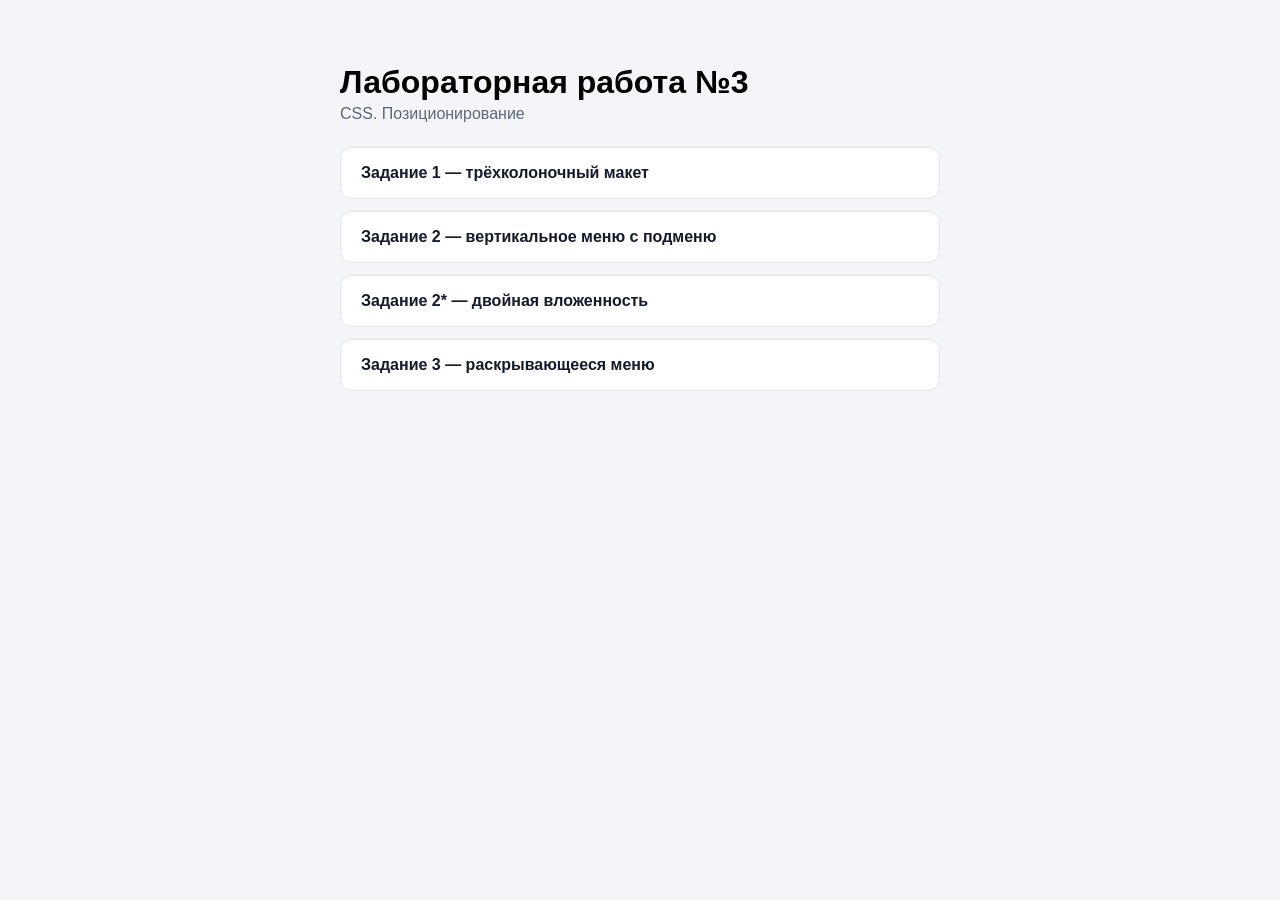
<file: index.html>
<!DOCTYPE html>
<html lang="ru">
<head>
    <meta charset="UTF-8">
    <meta name="viewport" content="width=device-width, initial-scale=1.0">
    <title>Лабораторная работа №3</title>
    <link rel="stylesheet" href="index.css">
</head>
<body>
    <div class="page">
        <h1>Лабораторная работа №3</h1>
        <p>CSS. Позиционирование</p>
        <a href="task1.html">Задание 1 — трёхколоночный макет</a>
        <a href="task2.html">Задание 2 — вертикальное меню с подменю</a>
        <a href="task2-2.html">Задание 2* — двойная вложенность</a>
        <a href="task3.html">Задание 3 — раскрывающееся меню</a>
    </div>
</body>
</html>
</file>
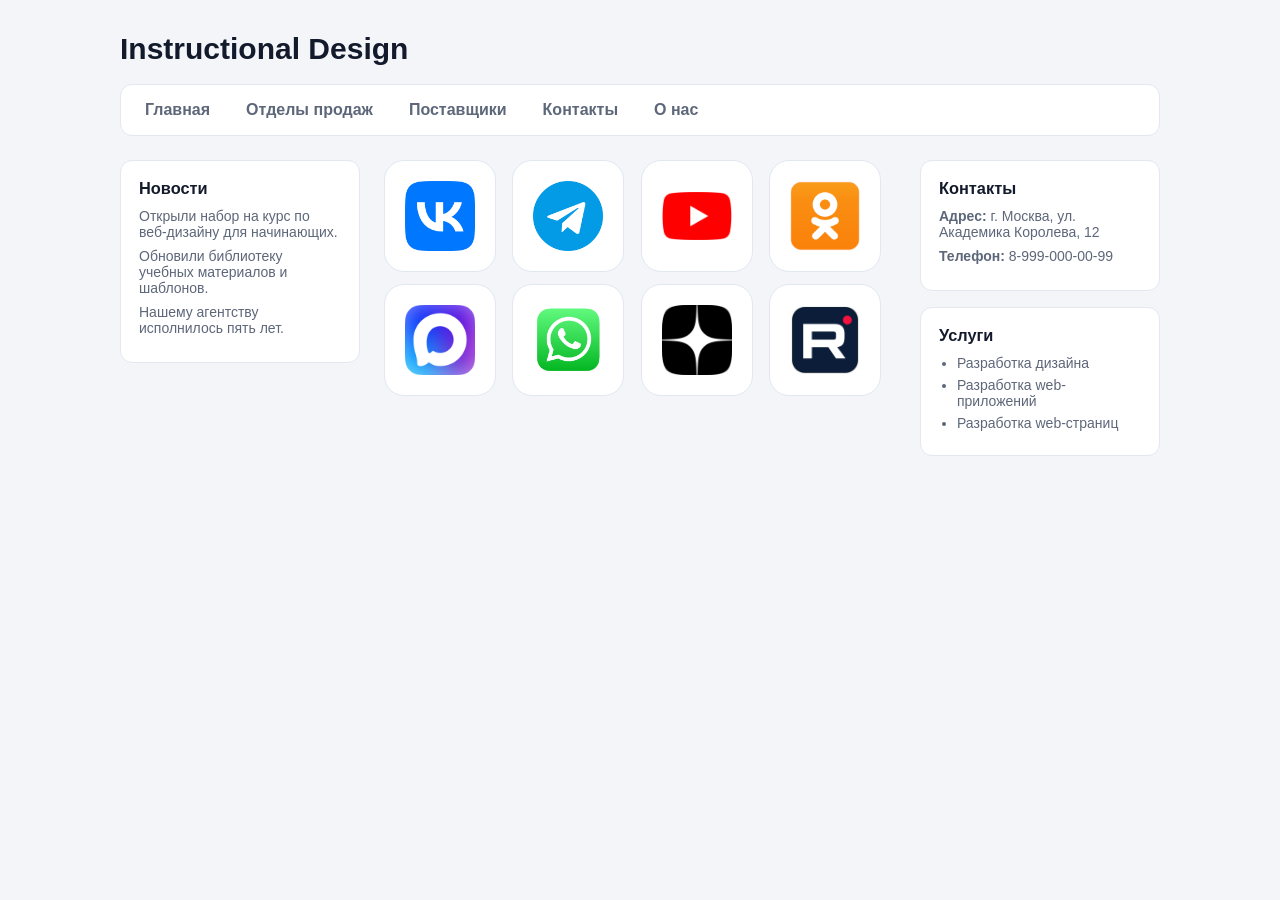
<file: task1.html>
<!DOCTYPE html>
<html lang="ru">
<head>
    <meta charset="UTF-8">
    <meta name="viewport" content="width=device-width, initial-scale=1.0">
    <title>Задание 1</title>
    <link rel="stylesheet" href="task1.css">
</head>
<body>
    <div class="page">

        <div class="header">Instructional Design</div>

        <div class="menu">
            <a href="#" class="menu-item">Главная</a>
            <a href="#" class="menu-item">Отделы продаж</a>
            <a href="#" class="menu-item">Поставщики</a>
            <a href="#" class="menu-item">Контакты</a>
            <a href="#" class="menu-item">О нас</a>
        </div>

        <div class="left">
            <div class="card">
                <h3>Новости</h3>
                <p>Открыли набор на курс по веб-дизайну для начинающих.</p>
                <p>Обновили библиотеку учебных материалов и шаблонов.</p>
                <p>Нашему агентству исполнилось пять лет.</p>
            </div>
        </div>

        <div class="right">
            <div class="card">
                <h3>Контакты</h3>
                <p><b>Адрес:</b> г. Москва, ул. Академика Королева, 12</p>
                <p><b>Телефон:</b> 8-999-000-00-99</p>
            </div>
            <div class="card">
                <h3>Услуги</h3>
                <ul>
                    <li>Разработка дизайна</li>
                    <li>Разработка web-приложений</li>
                    <li>Разработка web-страниц</li>
                </ul>
            </div>
        </div>

        <div class="center">
            <div class="icon">
                <img src="img/icon1.png" alt="ВКонтакте">
                <div class="hint">Мы во ВКонтакте</div>
            </div>
            <div class="icon">
                <img src="img/icon2.png" alt="Telegram">
                <div class="hint">Наш Telegram-канал</div>
            </div>
            <div class="icon">
                <img src="img/icon3.png" alt="YouTube">
                <div class="hint">Видео на YouTube</div>
            </div>
            <div class="icon">
                <img src="img/icon4.png" alt="Одноклассники">
                <div class="hint">Мы в Одноклассниках</div>
            </div>
            <div class="icon">
                <img src="img/icon5.png" alt="MAX">
                <div class="hint">Мы в MAX</div>
            </div>
            <div class="icon">
                <img src="img/icon6.png" alt="WhatsApp">
                <div class="hint">Написать в WhatsApp</div>
            </div>
            <div class="icon">
                <img src="img/icon7.png" alt="Дзен">
                <div class="hint">Статьи в Дзене</div>
            </div>
            <div class="icon">
                <img src="img/icon8.png" alt="RUTUBE">
                <div class="hint">Мы на RUTUBE</div>
            </div>
        </div>

    </div>
</body>
</html>
</file>
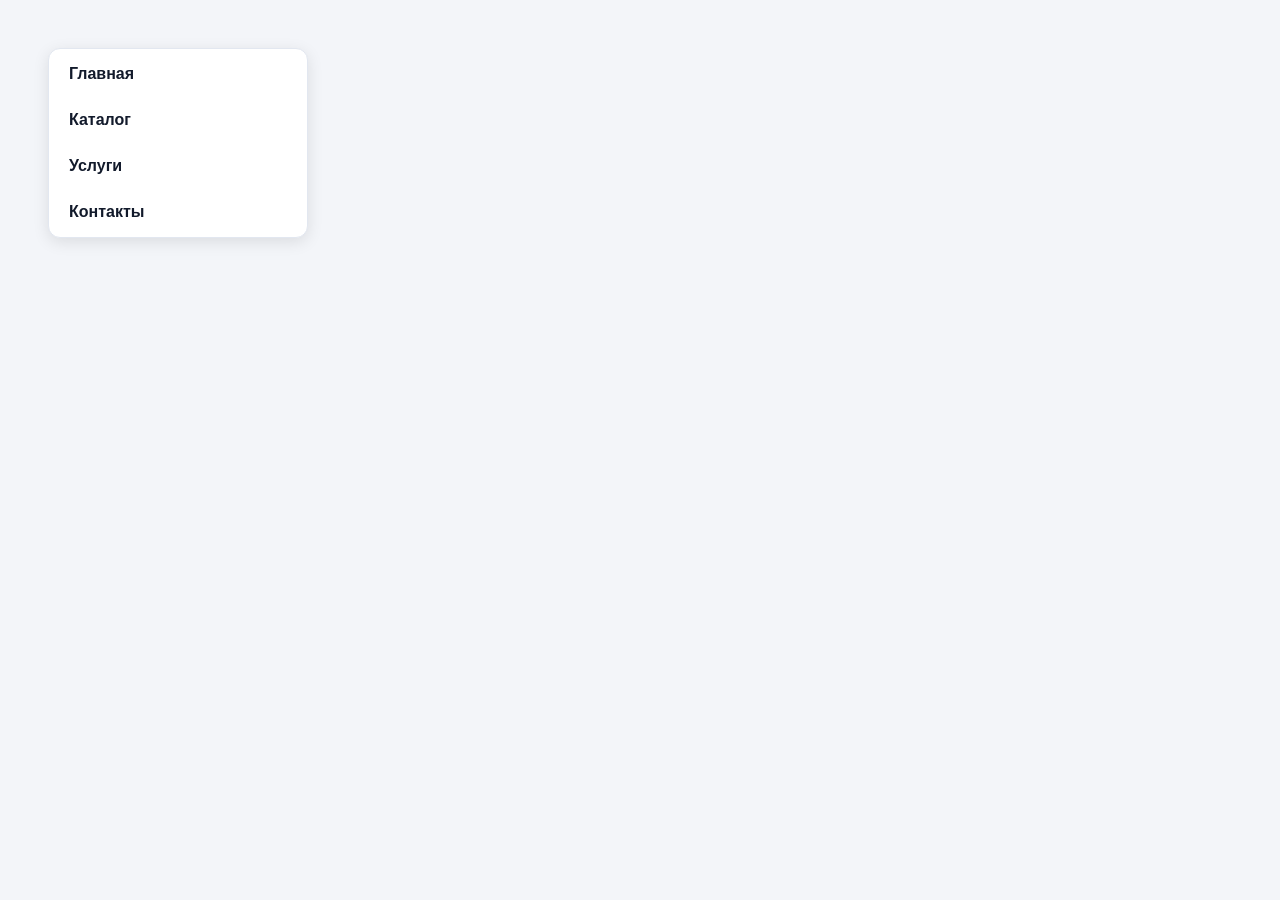
<file: task2-2.html>
<!DOCTYPE html>
<html lang="ru">
<head>
    <meta charset="UTF-8">
    <meta name="viewport" content="width=device-width, initial-scale=1.0">
    <title>Задание 2*</title>
    <link rel="stylesheet" href="task2-2.css">
</head>
<body>
    <div class="nav">
        <div class="item">
            <a href="#" class="pt">Главная</a>
            <div class="drop">
                <a href="#" class="drop-item">Главная страница</a>
                <a href="#" class="drop-item">Новости</a>
            </div>
        </div>
        <div class="item">
            <a href="#" class="pt">Каталог</a>
            <div class="drop">
                <div class="sub-item">
                    <a href="#" class="drop-item">Электроника ▸</a>
                    <div class="sub-drop">
                        <a href="#" class="drop-item">Смартфоны</a>
                        <a href="#" class="drop-item">Ноутбуки</a>
                        <a href="#" class="drop-item">Планшеты</a>
                    </div>
                </div>
                <div class="sub-item">
                    <a href="#" class="drop-item">Одежда ▸</a>
                    <div class="sub-drop">
                        <a href="#" class="drop-item">Мужская</a>
                        <a href="#" class="drop-item">Женская</a>
                        <a href="#" class="drop-item">Детская</a>
                    </div>
                </div>
                <a href="#" class="drop-item">Книги</a>
            </div>
        </div>
        <div class="item">
            <a href="#" class="pt">Услуги</a>
            <div class="drop">
                <div class="sub-item">
                    <a href="#" class="drop-item">Разработка ▸</a>
                    <div class="sub-drop">
                        <a href="#" class="drop-item">Сайты</a>
                        <a href="#" class="drop-item">Приложения</a>
                        <a href="#" class="drop-item">Дизайн</a>
                    </div>
                </div>
                <a href="#" class="drop-item">Консультации</a>
                <a href="#" class="drop-item">Поддержка</a>
            </div>
        </div>
        <div class="item">
            <a href="#" class="pt">Контакты</a>
            <div class="drop">
                <a href="#" class="drop-item">Адрес</a>
                <a href="#" class="drop-item">Телефон</a>
                <a href="#" class="drop-item">Email</a>
            </div>
        </div>
    </div>
</body>
</html>
</file>
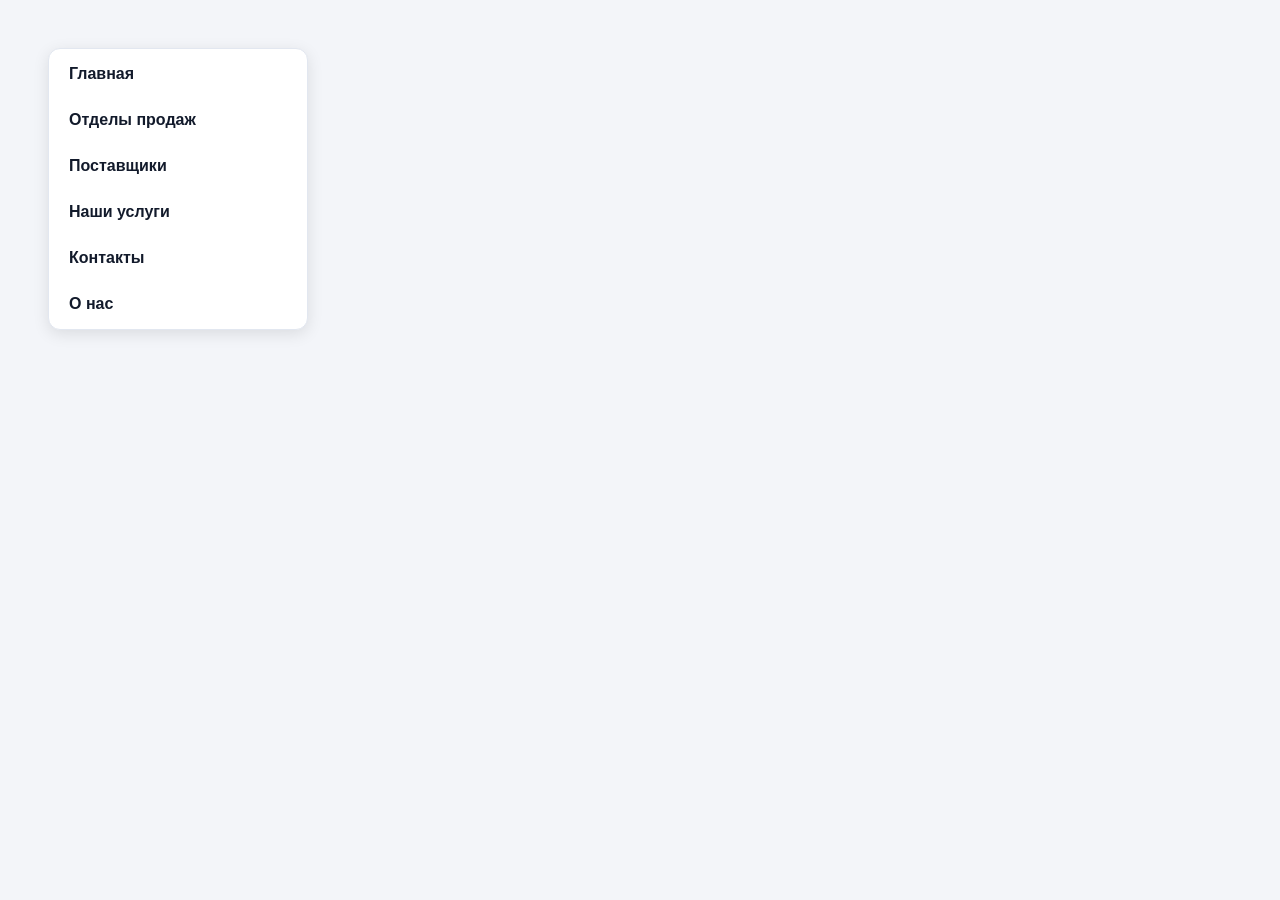
<file: task2.html>
<!DOCTYPE html>
<html lang="ru">
<head>
    <meta charset="UTF-8">
    <meta name="viewport" content="width=device-width, initial-scale=1.0">
    <title>Задание 2</title>
    <link rel="stylesheet" href="task2.css">
</head>
<body>
    <div class="nav">
        <div class="item">
            <a href="#" class="pt">Главная</a>
            <div class="drop">
                <a href="#" class="drop-item">Главная страница</a>
                <a href="#" class="drop-item">Контакты</a>
                <a href="#" class="drop-item">О нас</a>
            </div>
        </div>
        <div class="item">
            <a href="#" class="pt">Отделы продаж</a>
            <div class="drop">
                <a href="#" class="drop-item">Москва</a>
                <a href="#" class="drop-item">Санкт-Петербург</a>
                <a href="#" class="drop-item">Казань</a>
            </div>
        </div>
        <div class="item">
            <a href="#" class="pt">Поставщики</a>
            <div class="drop">
                <a href="#" class="drop-item">ООО «Дизайн»</a>
                <a href="#" class="drop-item">ООО «Арт»</a>
                <a href="#" class="drop-item">ООО «Фотостиль»</a>
            </div>
        </div>
        <div class="item">
            <a href="#" class="pt">Наши услуги</a>
            <div class="drop">
                <a href="#" class="drop-item">Дизайн</a>
                <a href="#" class="drop-item">Вёрстка</a>
                <a href="#" class="drop-item">Программирование</a>
            </div>
        </div>
        <div class="item">
            <a href="#" class="pt">Контакты</a>
            <div class="drop">
                <a href="#" class="drop-item">Адрес</a>
                <a href="#" class="drop-item">Телефон</a>
                <a href="#" class="drop-item">Email</a>
            </div>
        </div>
        <div class="item">
            <a href="#" class="pt">О нас</a>
            <div class="drop">
                <a href="#" class="drop-item">История</a>
                <a href="#" class="drop-item">Команда</a>
                <a href="#" class="drop-item">Вакансии</a>
            </div>
        </div>
    </div>
</body>
</html>
</file>
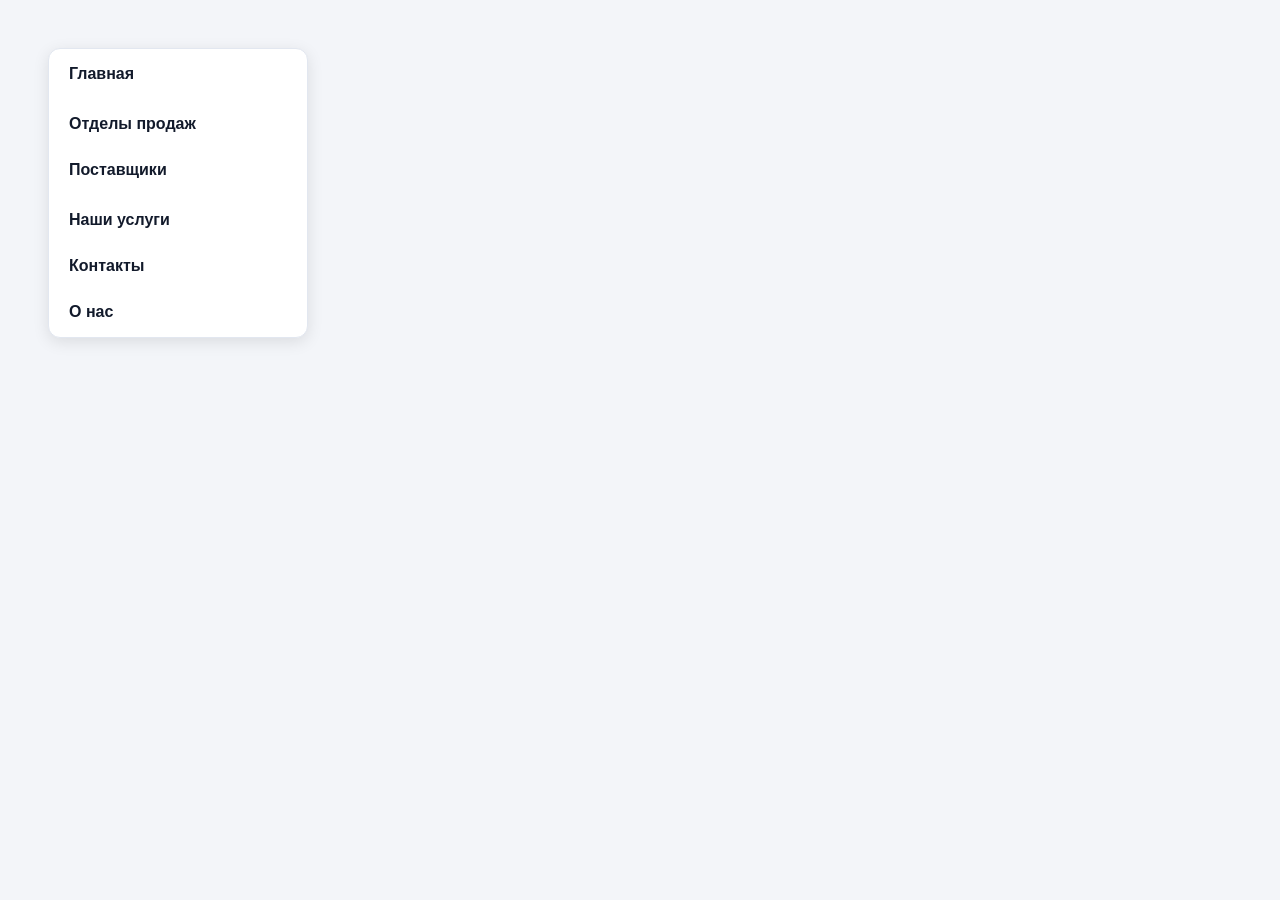
<file: task3.html>
<!DOCTYPE html>
<html lang="ru">
<head>
    <meta charset="UTF-8">
    <meta name="viewport" content="width=device-width, initial-scale=1.0">
    <title>Задание 3</title>
    <link rel="stylesheet" href="task3.css">
</head>
<body>
    <div class="nav">
        <div class="item">
            <a href="#" class="pt">Главная</a>
            <div class="drop">
                <a href="#" class="drop-item">Главная страница</a>
                <a href="#" class="drop-item">Контакты</a>
                <a href="#" class="drop-item">О нас</a>
            </div>
        </div>
        <div class="item">
            <a href="#" class="pt">Отделы продаж</a>
        </div>
        <div class="item">
            <a href="#" class="pt">Поставщики</a>
            <div class="drop">
                <a href="#" class="drop-item">ООО «Дизайн»</a>
                <a href="#" class="drop-item">ООО «Арт»</a>
                <a href="#" class="drop-item">ООО «Фотостиль»</a>
            </div>
        </div>
        <div class="item">
            <a href="#" class="pt">Наши услуги</a>
        </div>
        <div class="item">
            <a href="#" class="pt">Контакты</a>
        </div>
        <div class="item">
            <a href="#" class="pt">О нас</a>
        </div>
    </div>
</body>
</html>
</file>
<file: index.css>
* {
    box-sizing: border-box;
    margin: 0;
    padding: 0;
}

body {
    font-family: Arial, sans-serif;
    background: #f3f5f9;
    padding: 64px 20px;
}

.page {
    max-width: 600px;
    margin: 0 auto;
}

h1 {
    margin-bottom: 4px;
}

p {
    color: #5d6779;
    margin-bottom: 24px;
}

a {
    display: block;
    background: white;
    border: 1px solid #e2e7f0;
    border-radius: 12px;
    padding: 16px 20px;
    margin-bottom: 12px;
    text-decoration: none;
    color: #121a2b;
    font-weight: bold;
}

a:hover {
    background: #eaeffd;
    color: #2a4bd7;
}
</file>
<file: task1.css>
* {
    box-sizing: border-box;
    margin: 0;
    padding: 0;
}

body {
    font-family: Arial, sans-serif;
    background: #f3f5f9;
    color: #121a2b;
    padding: 24px;
}

.page {
    max-width: 1040px;
    margin: 0 auto;
    overflow: hidden;
}

.header {
    font-size: 30px;
    font-weight: bold;
    padding: 8px 0 18px;
}

.menu {
    background: white;
    border: 1px solid #e2e7f0;
    border-radius: 12px;
    padding: 6px;
    margin-bottom: 24px;
    overflow: hidden;
}

.menu-item {
    float: left;
    text-decoration: none;
    color: #5d6779;
    font-weight: bold;
    padding: 10px 18px;
    border-radius: 8px;
}

.menu-item:hover {
    background: #eaeffd;
    color: #2a4bd7;
}

.left {
    float: left;
    width: 240px;
}

.right {
    float: right;
    width: 240px;
}

.center {
    overflow: hidden;
    padding: 0 24px;
}

.card {
    background: white;
    border: 1px solid #e2e7f0;
    border-radius: 12px;
    padding: 18px;
    margin-bottom: 16px;
    font-size: 14px;
    color: #5d6779;
}

.card h3 {
    color: #121a2b;
    margin-bottom: 10px;
}

.card p {
    margin-bottom: 8px;
}

.card ul {
    padding-left: 18px;
}

.card li {
    margin-bottom: 6px;
}

.icon {
    position: relative;
    display: inline-block;
    vertical-align: top;
    width: 112px;
    height: 112px;
    margin: 0 12px 12px 0;
    background: white;
    border: 1px solid #e2e7f0;
    border-radius: 20px;
    overflow: hidden;
}

.icon img {
    display: block;
    width: 100%;
    height: 100%;
    padding: 20px;
    object-fit: contain;
}

.hint {
    position: absolute;
    top: 0;
    left: -100%;
    width: 100%;
    height: 100%;
    padding: 38px 6px 0;
    background: rgba(26, 52, 170, 0.95);
    color: white;
    font-size: 12px;
    font-weight: bold;
    text-align: center;
    overflow: hidden;
    transition: left 0.3s;
}

.icon:hover .hint {
    left: 0;
}
</file>
<file: task2-2.css>
* {
    box-sizing: border-box;
    margin: 0;
    padding: 0;
}

body {
    font-family: Arial, sans-serif;
    background: #f3f5f9;
    padding: 48px;
}

.nav {
    width: 260px;
    background: white;
    border: 1px solid #e2e7f0;
    border-radius: 12px;
    box-shadow: 0 4px 16px rgba(0, 0, 0, 0.1);
}

.item {
    position: relative;
}

.pt {
    display: block;
    margin: 4px;
    padding: 12px 16px;
    border-radius: 8px;
    text-decoration: none;
    color: #121a2b;
    font-weight: bold;
}

.item:hover > .pt {
    background: #eaeffd;
    color: #2a4bd7;
}

.drop {
    display: none;
    position: absolute;
    top: 0;
    left: 100%;
    width: 230px;
    background: white;
    border: 1px solid #e2e7f0;
    border-radius: 12px;
    box-shadow: 0 4px 16px rgba(0, 0, 0, 0.1);
    z-index: 10;
}

.item:hover > .drop {
    display: block;
}

.drop-item {
    display: block;
    margin: 4px;
    padding: 10px 14px;
    border-radius: 8px;
    text-decoration: none;
    color: #5d6779;
    font-size: 14px;
}

.drop-item:hover {
    background: #2a4bd7;
    color: white;
}

.sub-item {
    position: relative;
}

.sub-drop {
    display: none;
    position: absolute;
    top: 0;
    left: 100%;
    width: 200px;
    background: white;
    border: 1px solid #e2e7f0;
    border-radius: 12px;
    box-shadow: 0 4px 16px rgba(0, 0, 0, 0.1);
    z-index: 20;
}

.sub-item:hover > .sub-drop {
    display: block;
}

.sub-item:hover > .drop-item {
    background: #eaeffd;
    color: #2a4bd7;
}
</file>
<file: task2.css>
* {
    box-sizing: border-box;
    margin: 0;
    padding: 0;
}

body {
    font-family: Arial, sans-serif;
    background: #f3f5f9;
    padding: 48px;
}

.nav {
    width: 260px;
    background: white;
    border: 1px solid #e2e7f0;
    border-radius: 12px;
    box-shadow: 0 4px 16px rgba(0, 0, 0, 0.1);
}

.item {
    position: relative;
}

.pt {
    display: block;
    margin: 4px;
    padding: 12px 16px;
    border-radius: 8px;
    text-decoration: none;
    color: #121a2b;
    font-weight: bold;
}

.item:hover > .pt {
    background: #eaeffd;
    color: #2a4bd7;
}

.drop {
    display: none;
    position: absolute;
    top: 0;
    left: 100%;
    width: 230px;
    background: white;
    border: 1px solid #e2e7f0;
    border-radius: 12px;
    box-shadow: 0 4px 16px rgba(0, 0, 0, 0.1);
    z-index: 10;
}

.item:hover > .drop {
    display: block;
}

.drop-item {
    display: block;
    margin: 4px;
    padding: 10px 14px;
    border-radius: 8px;
    text-decoration: none;
    color: #5d6779;
    font-size: 14px;
}

.drop-item:hover {
    background: #2a4bd7;
    color: white;
}
</file>
<file: task3.css>
* {
    box-sizing: border-box;
    margin: 0;
    padding: 0;
}

body {
    font-family: Arial, sans-serif;
    background: #f3f5f9;
    padding: 48px;
}

.nav {
    width: 260px;
    background: white;
    border: 1px solid #e2e7f0;
    border-radius: 12px;
    box-shadow: 0 4px 16px rgba(0, 0, 0, 0.1);
}

.pt {
    display: block;
    margin: 4px;
    padding: 12px 16px;
    border-radius: 8px;
    text-decoration: none;
    color: #121a2b;
    font-weight: bold;
}

.item:hover > .pt {
    background: #eaeffd;
    color: #2a4bd7;
}

.drop {
    max-height: 0;
    overflow: hidden;
    transition: max-height 0.3s;
}

.item:hover > .drop {
    max-height: 200px;
}

.drop-item {
    display: block;
    margin: 4px;
    padding: 10px 14px 10px 28px;
    border-radius: 8px;
    text-decoration: none;
    color: #5d6779;
    font-size: 14px;
}

.drop-item:hover {
    background: #2a4bd7;
    color: white;
}
</file>
